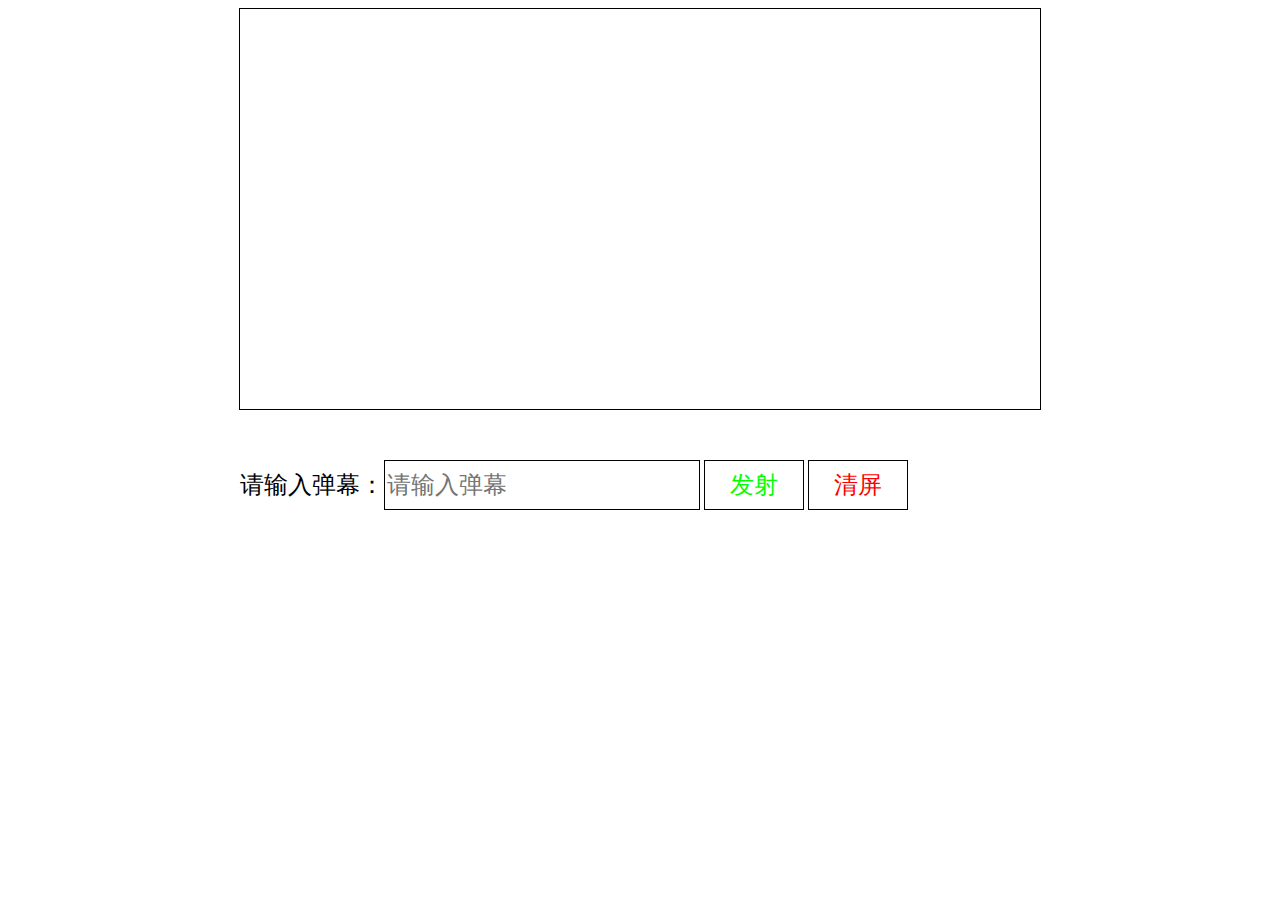
<file: freeCodeCamp/danmu app/index.html>
<!DOCTYPE html>
<html>
<head>
	<title>弹幕墙danmu app</title>
	<meta charset="utf-8">
	<link rel="stylesheet" type="text/css" href="css.css">
	
</head>
<body>
<div id="main">
	<div id="layout"></div>
	<div id="btn-box">
		<label>请输入弹幕：<input type="text" id="danmu" placeholder="请输入弹幕"></label>
		<button id="input-btn">发射</button>
		<button id="clear-btn">清屏</button>
	</div>
</div>
<script type="text/javascript" src="js.js"></script>
</body>
</html>
</file>
<file: freeCodeCamp/danmu app/css.css>
#main{
	width: 1000px;
	margin: 0 auto;
}

#layout{
	width: 800px;
	margin: 0 auto;
	height: 400px;
	border: 1px solid #000000;
	position: relative;
	overflow: hidden;
}
#layout span {
	position: absolute;
	display: block;
	white-space: nowrap;
}
#btn-box{
	width: 800px;
	margin-top: 50px;
	margin-left: auto;
	margin-right: auto;
}
#btn-box label{
	font-size: 24px;
}
#danmu{
	display: inline-block;
	box-sizing: border-box;
	height: 50px;
	font-size: 24px;
	border:1px solid #000000;
}
button{
	width: 100px;
	height: 50px;
	font-size: 24px;
	background-color: #ffffff;
	border: 1px solid #000000;
}
#input-btn{
	color: #0f0;
}

#clear-btn{
	color:#f00;
}
</file>
